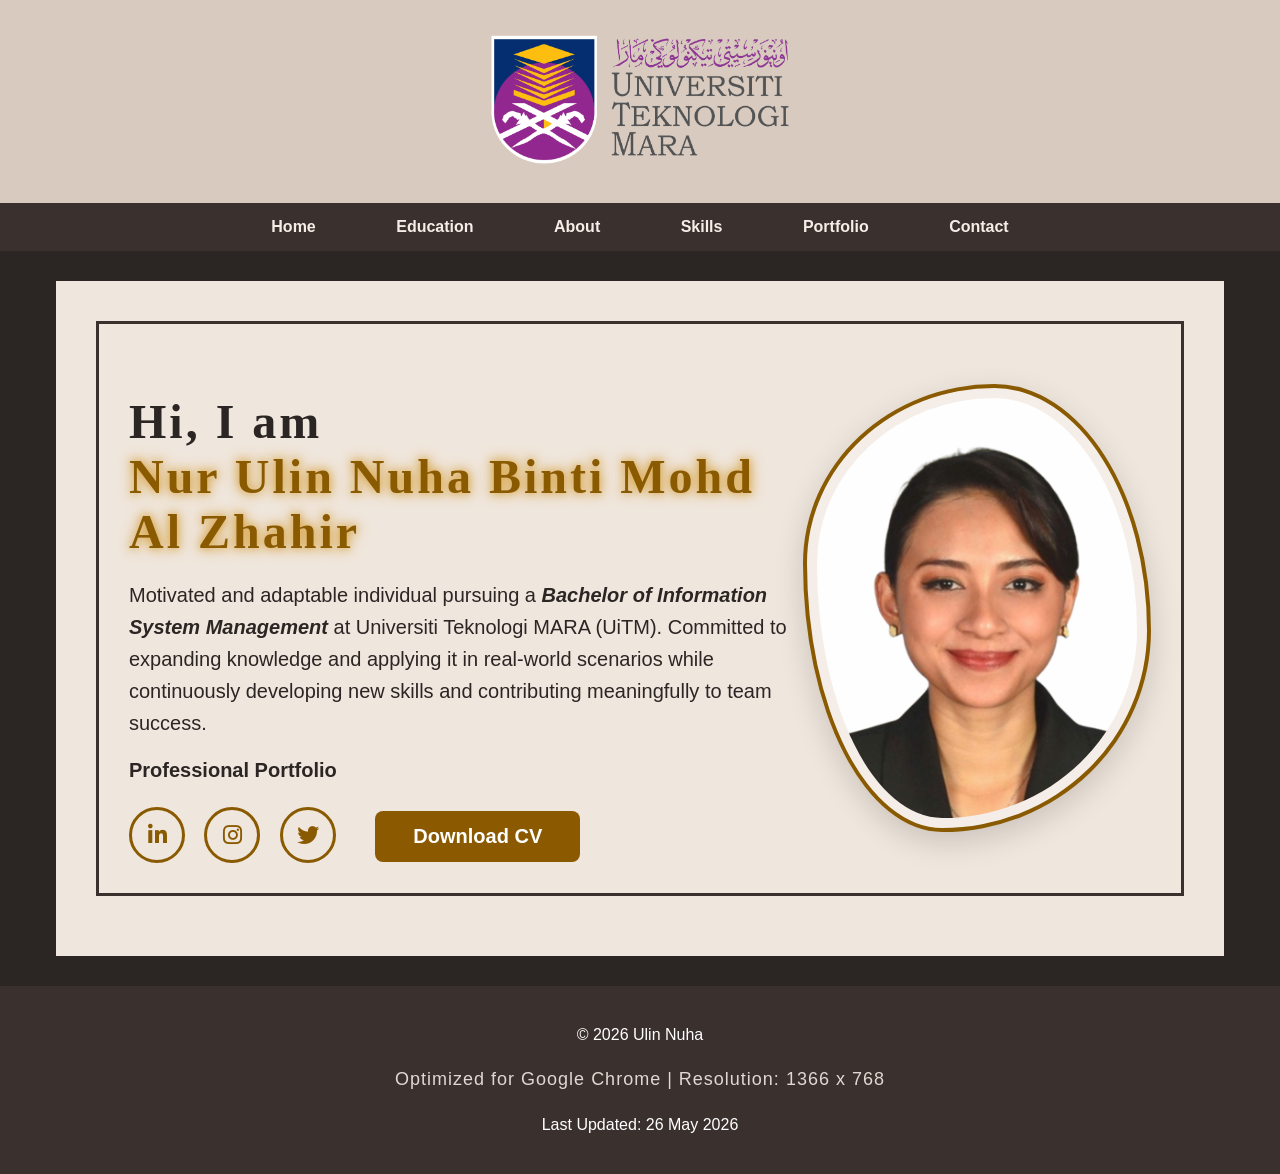
<file: index.html>
<!DOCTYPE html>
<html>
    <header>
    <img src="uitm-logo.png" alt="UiTM Logo" class="logo">
  
</header>

<head>
    <link rel="stylesheet"
href="https://cdnjs.cloudflare.com/ajax/libs/font-awesome/6.5.1/css/all.min.css">
    <title>My Portfolio</title>
    <link rel="stylesheet" href="style.css">
    <link rel="icon" type="image/png" href="uitm-logo.png">
</head>

<body>
    <nav>
    <a href="index.html">Home</a>
    <a href="education.html">Education</a>
    <a href="about.html">About</a>
    <a href="skills.html">Skills</a>
    <a href="portfolio.html">Portfolio</a>
    <a href="contact.html">Contact</a>
</nav>

<main>

<section class="cover">

   <div class="cover-text">

   <h1 class="hero-title animate-title">
Hi, I am
<span class="animate-name">Nur Ulin Nuha Binti Mohd Al Zhahir</span>
</h1>

    <p class="about-slide about-wording">
        Motivated and adaptable individual pursuing a <b><i>Bachelor of
        Information System Management</b></i> at Universiti Teknologi MARA (UiTM).
        Committed to expanding knowledge and applying it in real-world
        scenarios while continuously developing new skills and contributing
        meaningfully to team success.
    </p>

  <p><b>Professional Portfolio</b></p>

 <div class="social-links">

<a href="https://www.linkedin.com/in/nur-ulin-nuha-mohd-al-zhahir-she-her-8a3079207?utm_source=share_via&utm_content=profile&utm_medium=member_ios" target="_blank">
    <i class="fab fa-linkedin-in"></i>
</a>

<a href="https://www.instagram.com/nrnunz?igsh=cGo4ZW9sd2FpYnBi&utm_source=qr" target="_blank">
    <i class="fab fa-instagram"></i>
</a>

<a href="https://x.com/ulinuha98?s=11" target="_blank">
    <i class="fab fa-twitter"></i>
</a>

<a href="cv.pdf" download class="cv-button">
    Download CV
</a>

</div>

</div>

    <img src="photo.png" alt="My Photo">
</section>

</main>

<footer>
     <p>© 2026 Ulin Nuha</p>
  <p class="browser-info">
Optimized for Google Chrome | Resolution: 1366 x 768
</p>
    <p>Last Updated: 26 May 2026</p>
</footer>

</body>
</html>
</file>
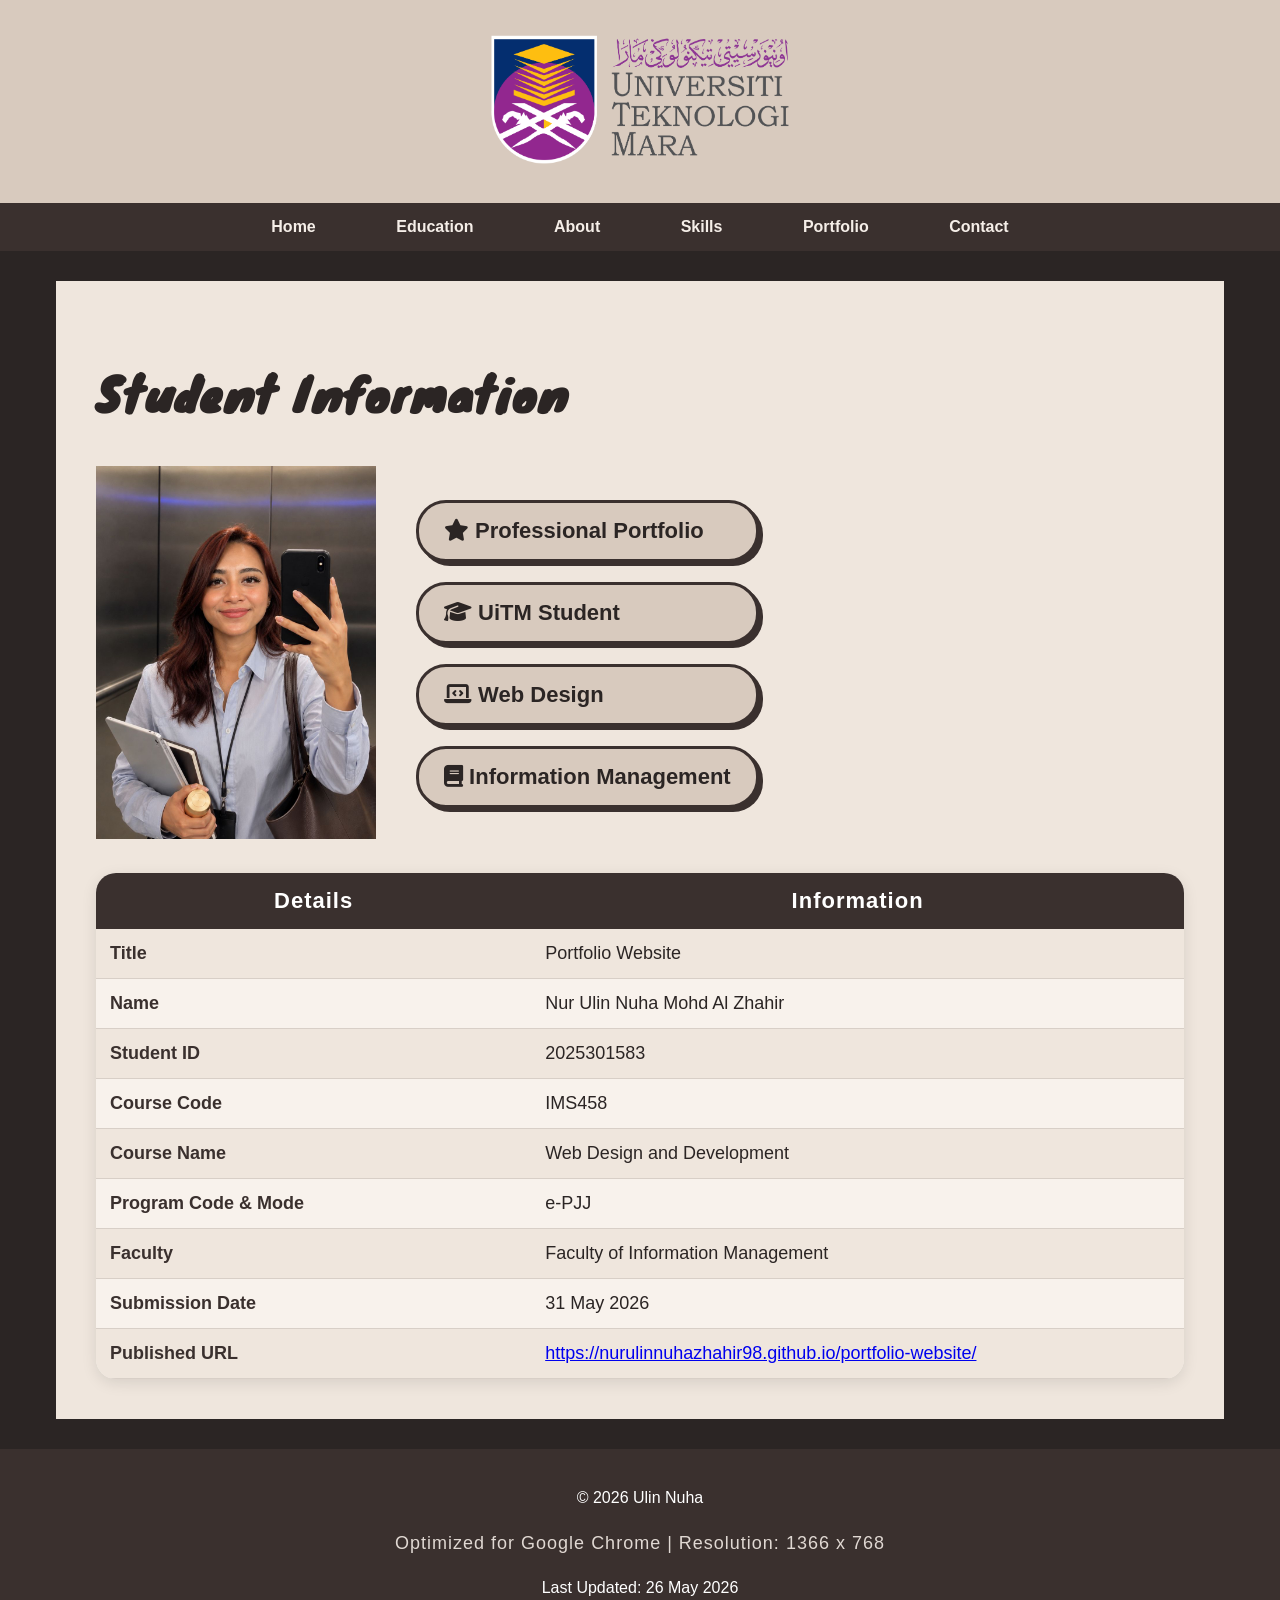
<file: about.html>
<!DOCTYPE html>
<html>
    <link rel="stylesheet" href="https://cdnjs.cloudflare.com/ajax/libs/font-awesome/6.5.1/css/all.min.css">
<head>
    <link href="https://fonts.googleapis.com/css2?family=Knewave&display=swap" rel="stylesheet">
    <title>About Me Details</title>
    <link rel="stylesheet" href="style.css">
    <link rel="icon" type="image/png" href="uitm-logo.png">
</head>

<body>

<header>
    <img src="uitm-logo.png" alt="UiTM Logo" class="logo">
</header>

<nav>
    <a href="index.html">Home</a>
    <a href="education.html">Education</a>
    <a href="about.html">About</a>
    <a href="skills.html">Skills</a>
    <a href="portfolio.html">Portfolio</a>
    <a href="contact.html">Contact</a>
</nav>

<main>

<table> 
    <tr>
        <th>Details</th>
        <th>Information</th>
    </tr>

    <tr>
        <td>Title</td>
        <td>Portfolio Website</td>
    </tr>

    <tr>
        <td>Name</td>
        <td>Nur Ulin Nuha Mohd Al Zhahir</td>
    </tr>

    <tr>
        <td>Student ID</td>
        <td>2025301583</td>
    </tr>

    <tr>
        <td>Course Code</td>
        <td>IMS458</td>
    </tr>

    <tr>
        <td>Course Name</td>
        <td>Web Design and Development</td>
    </tr>

    <tr>
        <td>Program Code & Mode</td>
        <td>e-PJJ</td>
    </tr>

    <tr>
        <td>Faculty</td>
        <td>Faculty of Information Management</td>
    </tr>

    <tr>
        <td>Submission Date</td>
        <td>31 May 2026</td>
    </tr>

    <tr>
        <td>Published URL</td>
           <td>
<a href="https://nurulinnuhazhahir98.github.io/portfolio-website/" target="_blank">
https://nurulinnuhazhahir98.github.io/portfolio-website/
</a>
</td>
    </tr>

    <h2>Student Information</h2>

<div class="profile-section">

    <div class="student-photo">
        <img src="selfie.png" alt="My Photo">

    </div>

    <div class="about-stickers">
         <div class="sticker">
            <i class="fas fa-star"></i> Professional Portfolio
        </div>

        <div class="sticker">
            <i class="fas fa-graduation-cap"></i> UiTM Student
        </div>

        <div class="sticker">
            <i class="fas fa-laptop-code"></i> Web Design
        </div>

        <div class="sticker">
            <i class="fas fa-book"></i> Information Management
        </div>

    </div>

</div>

</table>

</main>

<footer>
     <p>© 2026 Ulin Nuha</p>
   <p class="browser-info">
Optimized for Google Chrome | Resolution: 1366 x 768
</p>
    <p>Last Updated: 26 May 2026</p>
</footer>

</body>
</html>
</file>
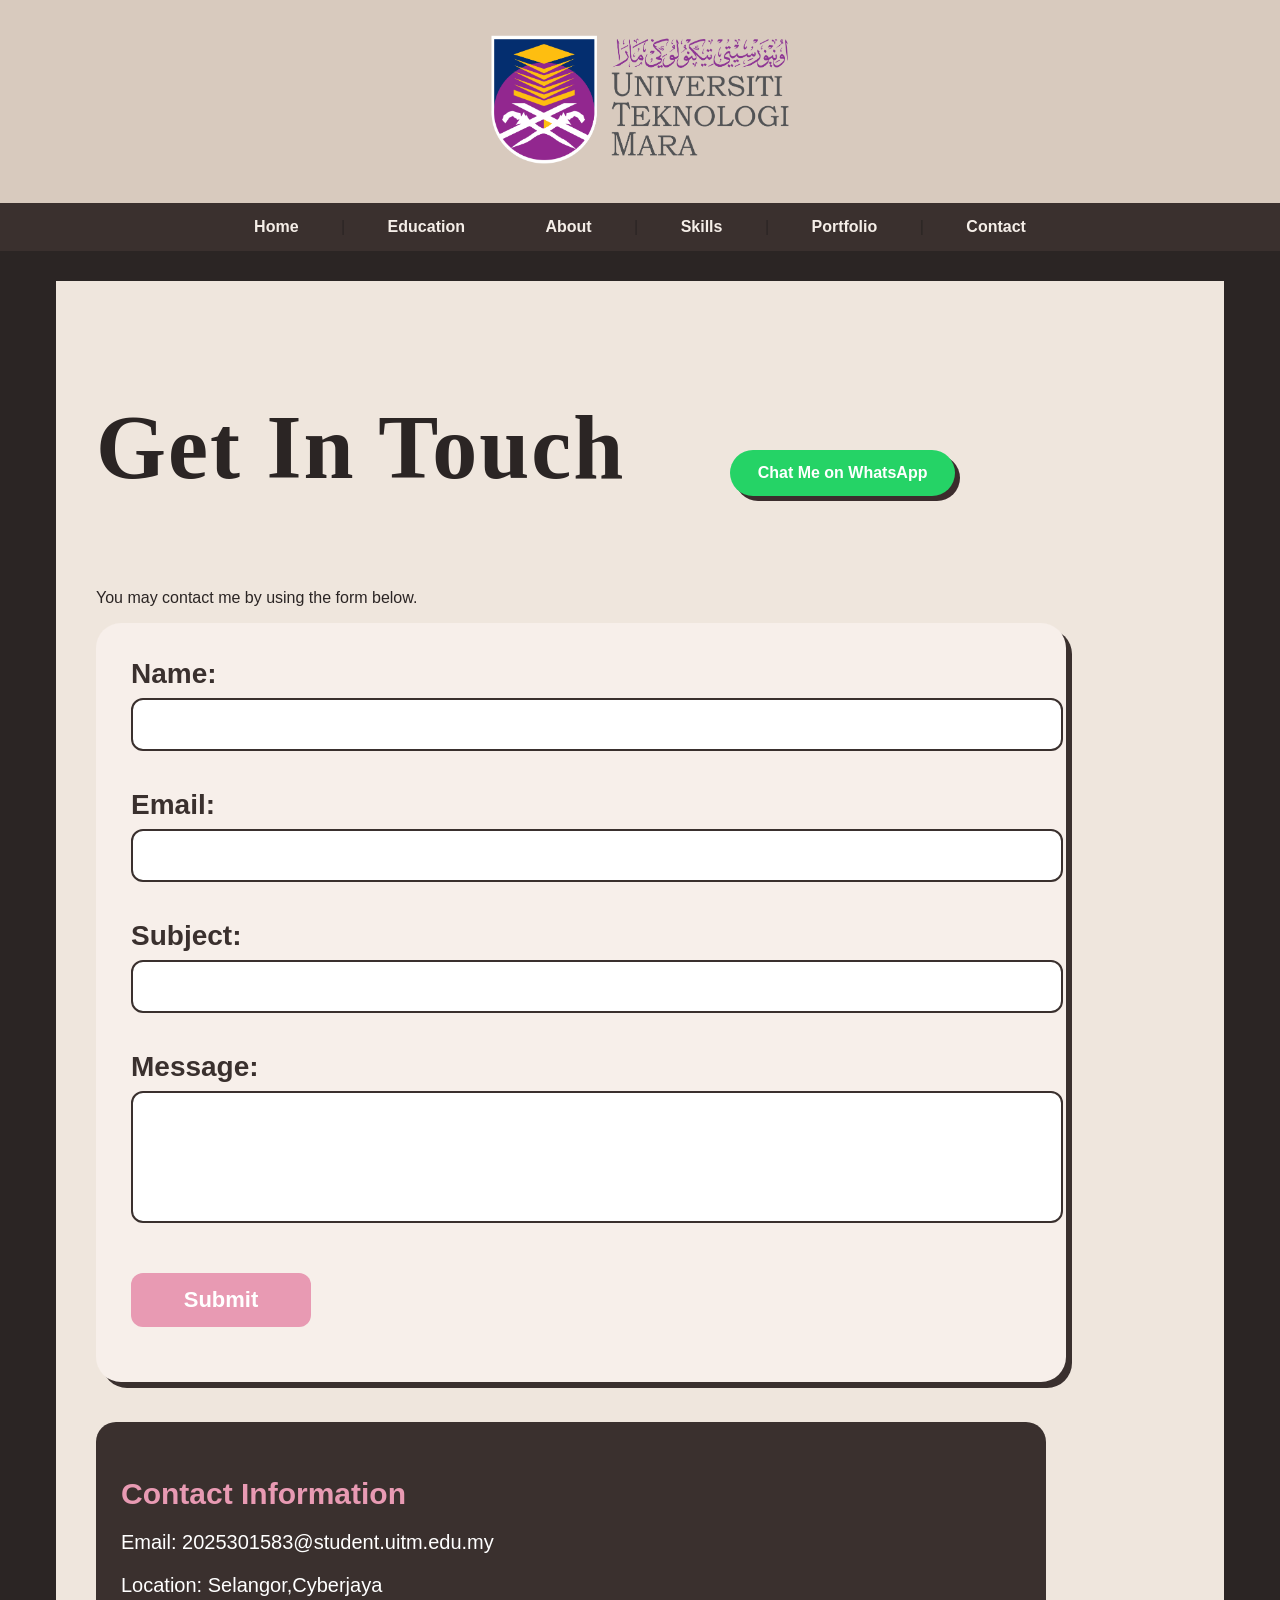
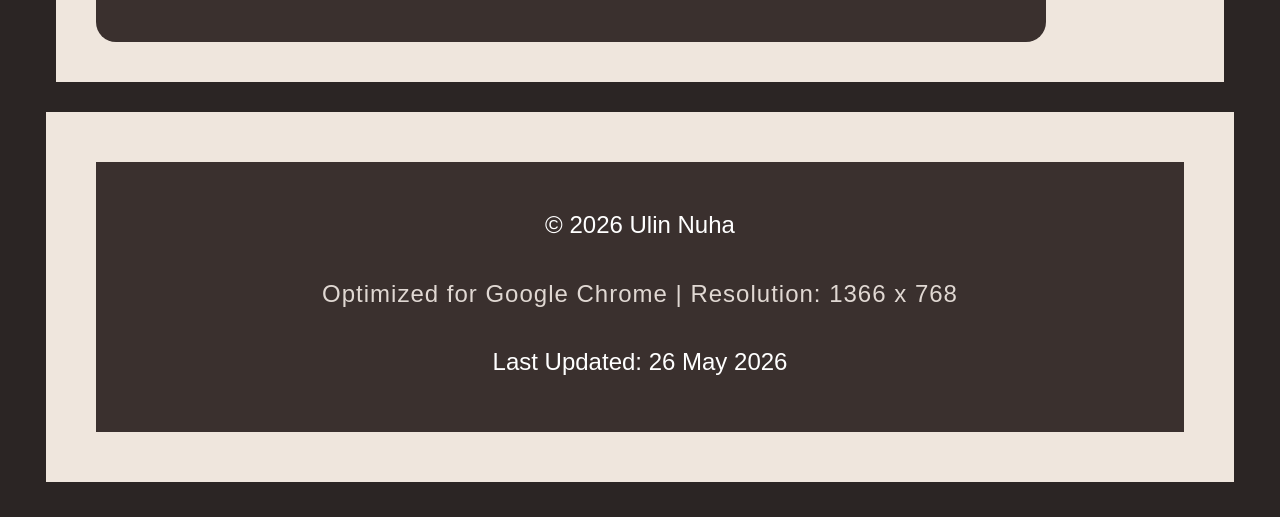
<file: contact.html>
<!DOCTYPE html>
<html>
<head>
    <title>Contact Me</title>
    <link rel="stylesheet" href="style.css">
    <link rel="icon" type="image/png" href="uitm-logo.png">
</head>
<body>

<header>
    <img src="uitm-logo.png" alt="UiTM Logo" class="logo">
</header>

<nav>
    <a href="index.html">Home</a> |
    <a href="education.html">Education</a>
    <a href="about.html">About</a> |
    <a href="skills.html">Skills</a> |
    <a href="portfolio.html">Portfolio</a> |
    <a href="contact.html">Contact</a>
</nav>

<main>
   <h2 class="animated-contact-title">Get In Touch</h2>

    <a href="https://wa.me/601170191449" class="whatsapp-button" target="_blank">
    Chat Me on WhatsApp
</a>
    <p>You may contact me by using the form below.</p>

     <form action="https://formsubmit.co/2025301583@student.uitm.edu.my" method="POST">

    <label>Name:</label><br>
    <input type="text" required><br><br>

    <label>Email:</label><br>
    <input type="email" required><br><br>

    <label>Subject:</label><br>
    <input type="text" required><br><br>

    <label>Message:</label><br>
    <textarea rows="5" cols="30" required></textarea><br><br>

    <input type="submit" value="Submit">

</form>
<div class="contact-info">
    <h3>Contact Information</h3>

    <p>Email: 2025301583@student.uitm.edu.my</p>

    <p>Location: Selangor,Cyberjaya</p>
</div>
</main>

<main class="contact-page">

<footer>
    <p>© 2026 Ulin Nuha</p>
<p class="browser-info">
Optimized for Google Chrome | Resolution: 1366 x 768
</p>
    <p>Last Updated: 26 May 2026</p>

</main>

</body>
</html>
</file>
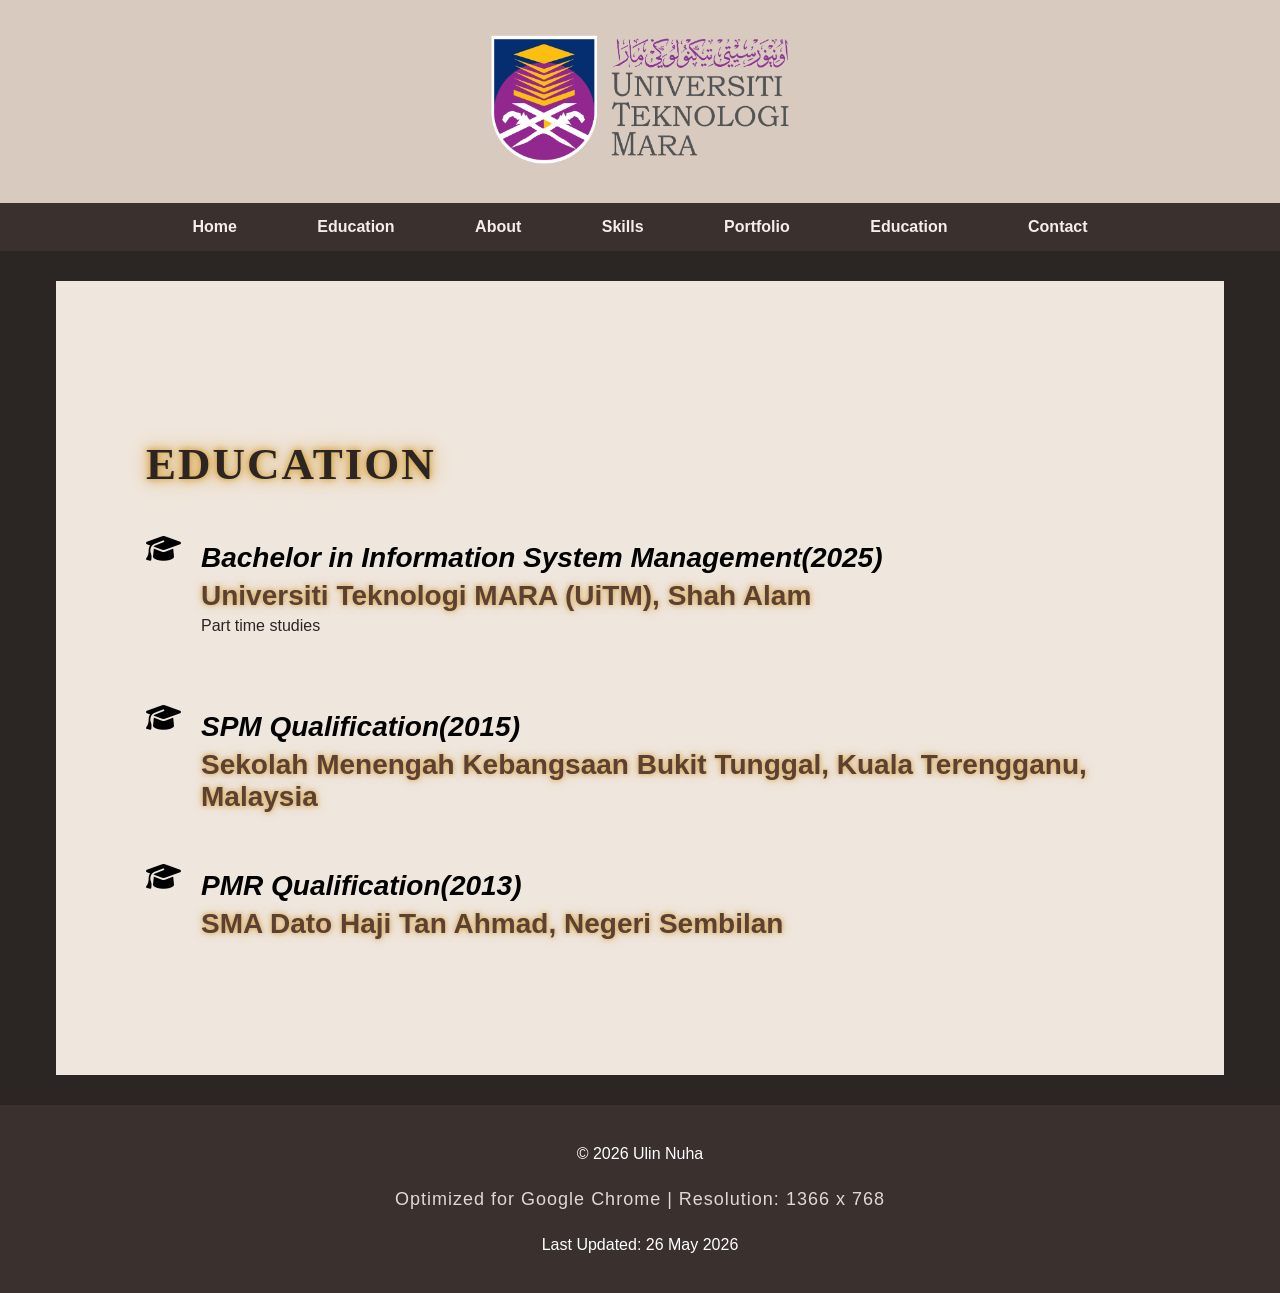
<file: education.html>
<!DOCTYPE html>
<html>
    <header>
    <img src="uitm-logo.png" alt="UiTM Logo" class="logo">
  
</header>

<head>
    <title>Education</title>

    <link rel="stylesheet" href="style.css">
    <link rel="icon" type="image/png" href="uitm-logo.png">

    <link rel="stylesheet"
    href="https://cdnjs.cloudflare.com/ajax/libs/font-awesome/6.5.1/css/all.min.css">
</head>

<body>

<nav>
    <a href="index.html">Home</a>
    <a href="education.html">Education</a>
    <a href="about.html">About</a>
    <a href="skills.html">Skills</a>
    <a href="portfolio.html">Portfolio</a>
    <a href="education.html">Education</a>
    <a href="contact.html">Contact</a>
</nav>

<main>

   <section class="education" id="education-section">

  <h2 class="neon-title">EDUCATION</h2>

    <div class="edu-item">
        <i class="fas fa-graduation-cap"></i>
        <div>
            <h3><i>Bachelor in Information System Management(2025)</h3></i>
          <h4 class="school-name">Universiti Teknologi MARA (UiTM), Shah Alam</h4
            <p>Part time studies</p>
        </div>
    </div>

    <div class="edu-item">
        <i class="fas fa-graduation-cap"></i>
        <div>
            <h3><i>SPM Qualification(2015)</h3></i>
            <h4 class="school-name">Sekolah Menengah Kebangsaan Bukit Tunggal, Kuala Terengganu, Malaysia</h4>
        </div>
    </div>

    <div class="edu-item">
        <i class="fas fa-graduation-cap"></i>
        <div>
            <h3><i>PMR Qualification(2013)</h3></i>
            <h4 class="school-name">SMA Dato Haji Tan Ahmad, Negeri Sembilan</h4>
        </div>

</main>

<footer>
     <p>© 2026 Ulin Nuha</p>
  <p class="browser-info">
Optimized for Google Chrome | Resolution: 1366 x 768
</p>
    <p>Last Updated: 26 May 2026</p>
</footer>

</body>
</html>
</file>
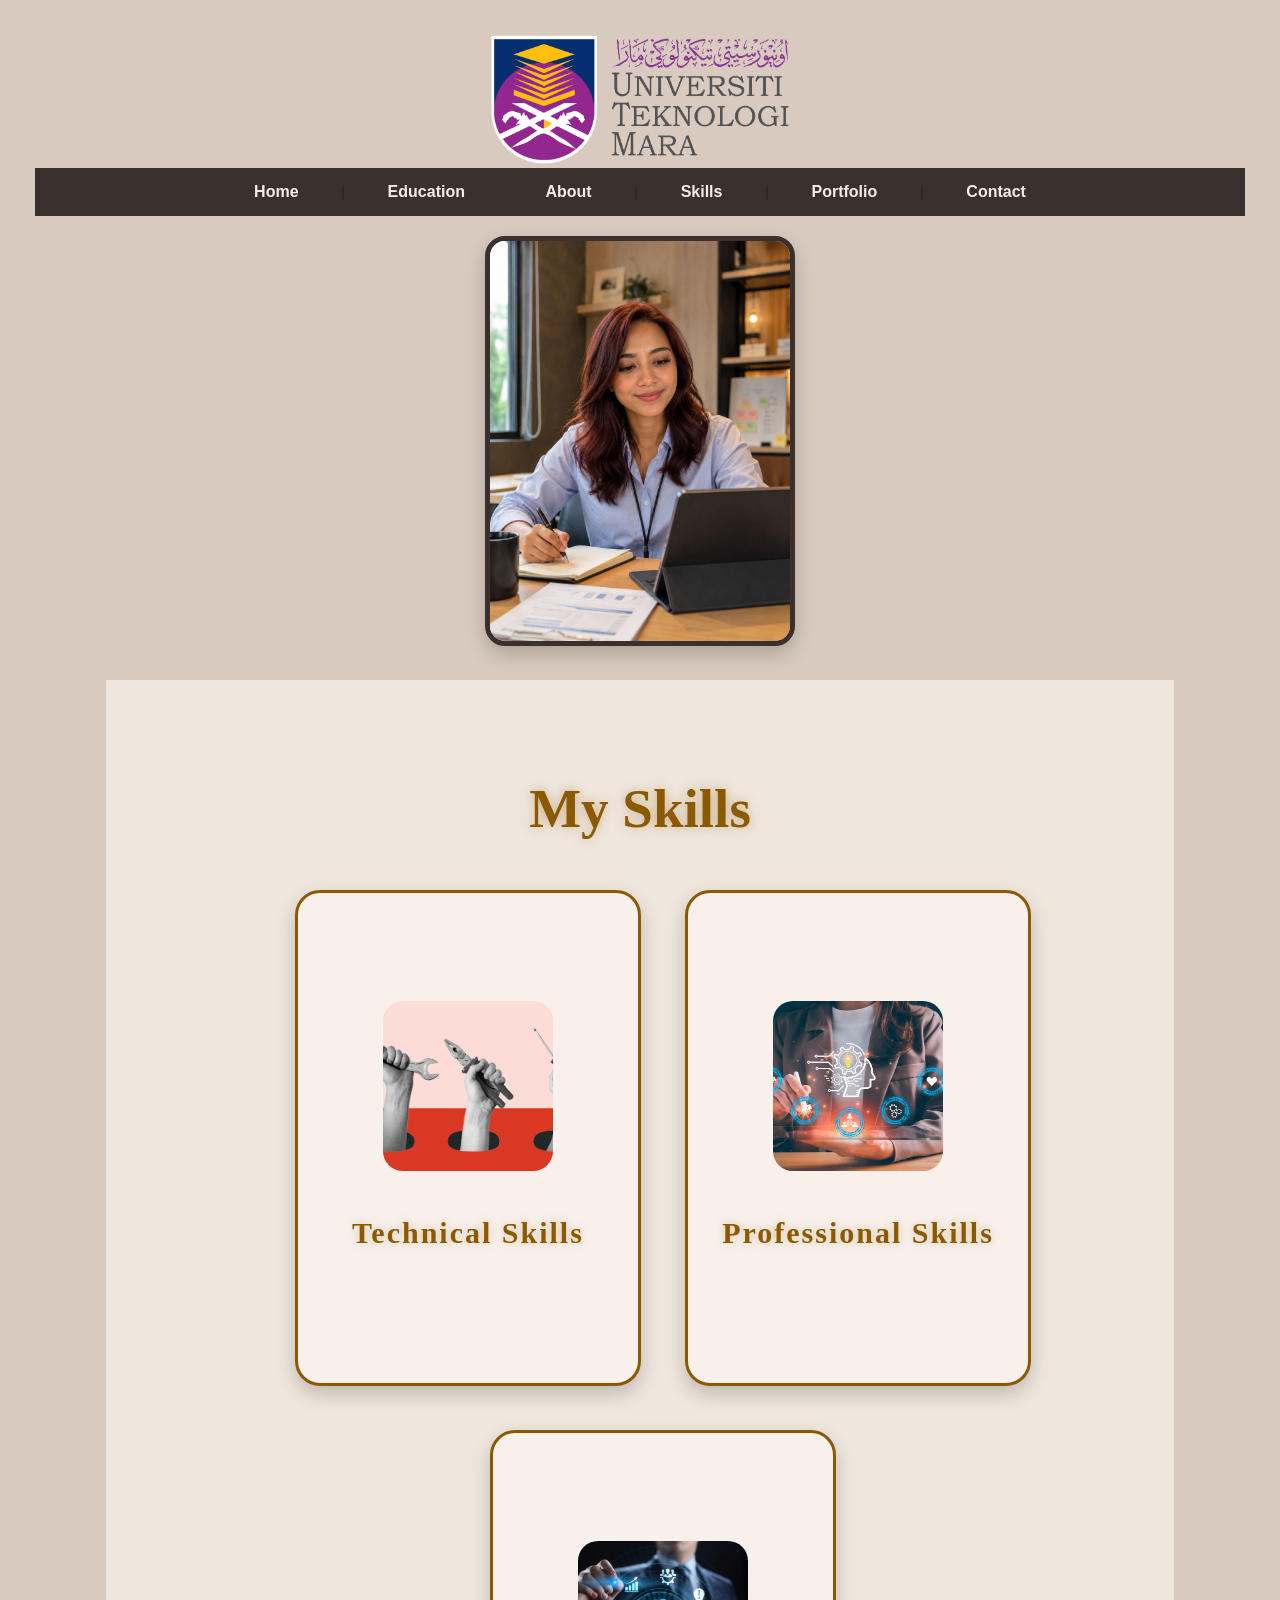
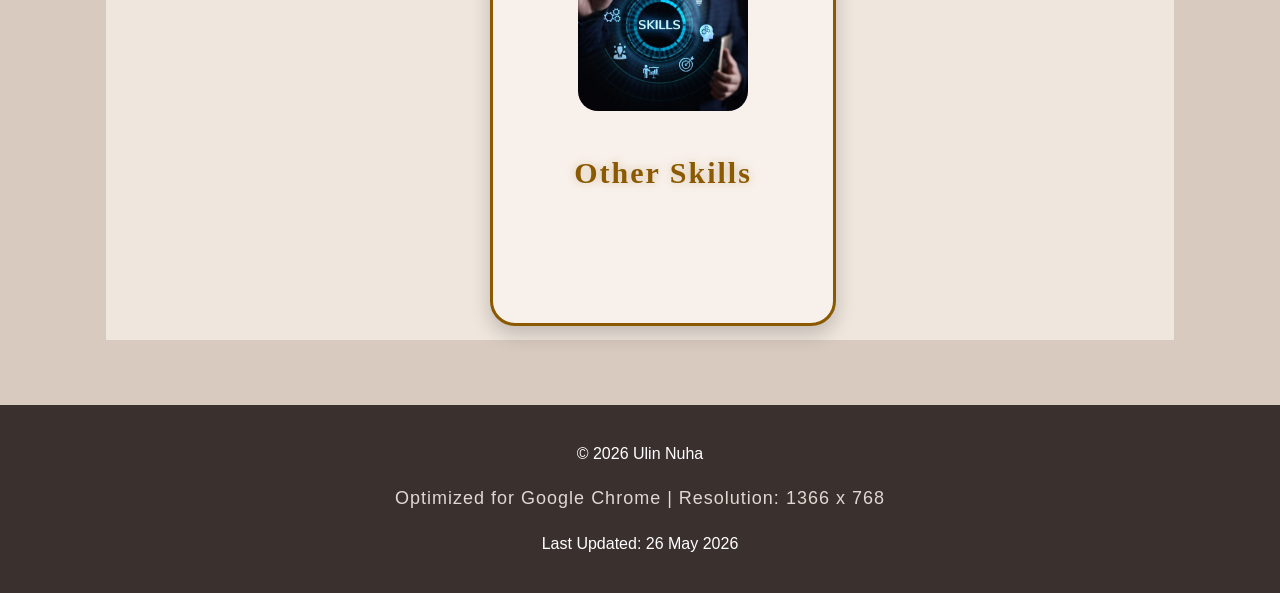
<file: skills.html>
<!DOCTYPE html>
<html>
<head>
    <title>My Skills</title>
    <link rel="stylesheet" href="style.css">
    <link rel="icon" type="image/png" href="uitm-logo.png">
</head>
<body>

<header>
     <img src="uitm-logo.png" alt="UiTM Logo" class="logo">

<nav>
    <a href="index.html">Home</a> |
    <a href="education.html">Education</a>
    <a href="about.html">About</a> |
    <a href="skills.html">Skills</a> |
    <a href="portfolio.html">Portfolio</a> |
    <a href="contact.html">Contact</a>
</nav>

<div>
    <div class="skills-profile">
    <img src="study.png" alt="Study Photo">
</div>

<main class="skills-section">

    <h1>My Skills</h1>

    <div class="skill-card-container">

        <!-- Technical Skills -->
        <div class="flip-card">
            <div class="flip-card-inner">

                <div class="flip-card-front">
                    <img src="technical-skill.png" alt="Technical Skills">
                    <h2>Technical Skills</h2>
                </div>

                <div class="flip-card-back">
                    <p>O365 Administration</p>
                    <p>Microsoft Excel & Word</p>
                    <p>DBMS</p>
                    <p>Microsoft SQL Server</p>
                    <p>Router Configuration</p>
                    <p>Network Diagnostics</p>
                </div>

            </div>
        </div>

        <!-- Professional Skills -->
        <div class="flip-card">
            <div class="flip-card-inner">

                <div class="flip-card-front">
                    <img src="professional-skills.jpg" alt="Professional Skills">
                    <h2>Professional Skills</h2>
                </div>

                <div class="flip-card-back">
                    <p>Customer Service</p>
                    <p>Problem Solving</p>
                    <p>Ticketing System</p>
                    <p>SLA Management</p>
                    <p>Technical Support</p>
                </div>

            </div>
        </div>

        <!-- Other Skills -->
        <div class="flip-card">
            <div class="flip-card-inner">

                <div class="flip-card-front">
                    <img src="skills-image.png" alt="Other Skills">
                    <h2>Other Skills</h2>
                </div>

                <div class="flip-card-back">
                    <p>Data Entry</p>
                    <p>Data Analysis</p>
                    <p>Teamwork</p>
                    <p>Communication Skills</p>
                </div>

            </div>
        </div>

    </div>

</main>
</header>

<footer>
    <p>© 2026 Ulin Nuha</p>
   <p class="browser-info">
Optimized for Google Chrome | Resolution: 1366 x 768
</p>
    <p>Last Updated: 26 May 2026</p>
</footer>

</body>
</html>
</file>
<file: style.css>
body {
    margin: 0;
    font-family: Arial, sans-serif;
    background-color: #2b2524;
    color: #2b2524;
}

header {
    background-color: #d8cabe;
    padding: 35px;
    text-align: center;
}

.logo {
    width: 300px;
}

nav {
    background-color: #3a302e;
    text-align: center;
    padding: 15px;
}

nav a {
    color: #f5eee8;
    text-decoration: none;
    margin: 20px;
    font-weight: bold;
}

nav a:hover {
    color: #b1856d;
}

main {
    width: 85%;
    margin: 30px auto;
    background-color: #efe6dd;
    padding: 40px;
    border-radius: 0;
}

.cover {
    display: flex;
    justify-content: space-between;
    align-items: center;
    background-color: #efe6dd;
    border: 3px solid #3a302e;
    padding: 30px;
    margin-bottom: 20px;
}

.cover h1 {
    font-family: Georgia, serif;
    font-size: 48px;
    letter-spacing: 3px;
    margin-bottom: 10px;
}

.cover p {
    font-size: 20px;
}

.cover img{
    width: 320px;
    height: 420px;

    object-fit: cover;

    border-radius: 55% 45% 60% 40% / 40% 55% 45% 60%;

    border: 4px solid #8a5a00;

    padding: 10px;

    background-color: #f5eee8;

    box-shadow: 0 10px 30px rgba(0,0,0,0.15);

    transition: 0.4s ease;
}

.cover img:hover{
    transform: scale(1.03);
}

.introduction {
    background-color: #d8cabe;
    border: 3px solid #3a302e;
    padding: 40px;
}

.introduction h2 {
    font-family: Georgia, serif;
    font-size: 40px;
    color: #2b2524;
}

.intro-content {
    display: flex;
    gap: 30px;
    align-items: center;
}

.intro-text {
    width: 60%;
}

.intro-photo img {
    width: 220px;
    border-radius: 50%;
    border: 3px solid #3a302e;
}

.button {
    display: inline-block;
    background-color: #3a302e;
    color: white;
    padding: 12px 20px;
    text-decoration: none;
    margin-top: 15px;
}

footer {
    background-color: #3a302e;
    color: white;
    text-align: center;
    padding: 20px;
    font-size: 16px;
    line-height: 1.6;
}
img {
    max-width: 100%;
}
.student-photo img {
    width: 280px;
}
.education {
    background-color: #efe6dd;
    padding: 40px;
    margin-top: 30px;
}

.education h2 {
    font-size: 40px;
    font-family: Georgia, serif;
}
/* NAME ANIMATION */

.animated-name {
    animation: slideFade 2s ease;
    font-family: Georgia, serif;
    letter-spacing: 3px;
}
/* INTRODUCTION ANIMATION */

.animated-title {
    animation: fadeLeft 2s ease;
    position: relative;
}

/* Animation */
@keyframes fadeLeft {

    0% {
        opacity: 0;
        transform: translateX(-50px);
    }

    100% {
        opacity: 1;
        transform: translateX(0);
    }
}

/* Hover effect */
.animated-title:hover {
    letter-spacing: 3px;
    transition: 0.5s;
    color: #8b6b61;
}

/* Animation movement */
@keyframes slideFade {

    0% {
        opacity: 0;
        transform: translateY(50px);
    }

    100% {
        opacity: 1;
        transform: translateY(0);
    }
}

/* Glow effect */
.animated-name:hover {
    color: #8b6b61;
    transition: 0.5s;
}
.education {
    padding: 50px;
}

.education h2 {
    font-size: 45px;
    margin-bottom: 40px;
    letter-spacing: 2px;
}

.edu-item {
    display: flex;
    gap: 20px;
    margin-bottom: 40px;
    align-items: flex-start;
}

.edu-item i {
    font-size: 28px;
    color: #000;
    margin-top: 5px;
}

.edu-item span {
    font-size: 20px;
}

.edu-item h3 {
    font-size: 35px;
    margin: 5px 0;
    font-weight: bold;
}

.edu-item h4 {
    font-size: 28px;
    margin: 5px 0;
    font-weight: bold;
}

.edu-item p {
    font-size: 24px;
}
.hi-text {
    font-size: 28px;
    font-weight: bold;
    margin-bottom: 10px;
    animation: fadeLeft 2s ease;
}

.about-slide {
    animation: fadeLeft 2s ease;
}

.about-slide h2 {
    font-size: 35px;
}

.about-wording {
    font-size: 20px;
    line-height: 1.6;
    max-width: 850px;
}
/* EDUCATION SECTION */

.education {
    animation: fadeLeft 1.5s ease;
}

/* EACH EDUCATION ITEM */

.edu-item {
    animation: slideFade 2s ease;
    transition: 0.5s;
}

/* HOVER EFFECT */

.edu-item:hover {
    transform: translateX(10px);
}
.about-stickers {
    display: flex;
    flex-wrap: wrap;
    gap: 15px;
    margin-top: 20px;
    margin-bottom: 20px;
}

.sticker {
    background-color: #d8cabe;
    border: 2px solid #3a302e;
    border-radius: 30px;
    padding: 10px 18px;
    font-weight: bold;
    font-size: 16px;
    box-shadow: 3px 3px 0 #3a302e;
}
/* PROFILE SECTION */

.profile-section {
    display: flex;
    align-items: center;
    gap: 40px;
    margin-bottom: 30px;
}

/* STICKERS */

.about-stickers {
    display: flex;
    flex-direction: column;
    gap: 20px;
}

.sticker {
    background-color: #d8cabe;
    border: 3px solid #3a302e;
    border-radius: 30px;
    padding: 15px 25px;
    font-weight: bold;
    font-size: 22px;
    box-shadow: 4px 4px 0 #3a302e;
    transition: 0.3s;
}

.sticker:hover {
    transform: translateX(10px);
    background-color: #b1856d;
    color: white;
}
main h2 {
    font-family: 'Knewave', cursive;
    font-size: 45px;
    letter-spacing: 2px;
}
table {
    width: 100%;
    border-collapse: collapse;
    margin-top: 30px;
    background-color: #f8f2ec;
    border-radius: 20px;
    overflow: hidden;
    box-shadow: 0 4px 15px rgba(0,0,0,0.1);
}

th {
    background-color: #3a302e;
    color: white;
    padding: 15px;
    font-size: 22px;
    letter-spacing: 1px;
}

td {
    padding: 14px;
    font-size: 18px;
    border-bottom: 1px solid #d8cfc7;
}

tr:nth-child(even) {
    background-color: #efe6dd;
}

tr:hover {
    background-color: #e4d6ca;
    transition: 0.3s;
}

td:first-child {
    font-weight: bold;
    width: 40%;
    color: #3a302e;
}

.skills-profile img {
    text-align: center;
    margin-top: 20px;
    width:300px;
    border-radius: 20px;
    border: 5px solid #3a302e;
    box-shadow: 0 8px 20px rgba(0,0,0,0.2);
}
/* SKILLS ANIMATION + BIGGER TEXT */

.skills h1,
.skills h2 {
    animation: fadeLeft 1.5s ease;
}

.skills h1 {
    font-family: 'Knewave', cursive;
    font-size: 65px;
    letter-spacing: 3px;
}

.skills h2 {
    font-family: Georgia, serif;
    font-size: 35px;
    margin-top: 35px;
    color: #3a302e;
}

.skills ul {
    list-style: none;
    padding: 0;
}

.skills li {
    font-size: 24px;
    font-family: Arial, sans-serif;
    font-weight: bold;
    margin: 12px 0;
    animation: slideFade 1.5s ease;
    transition: 0.3s;
}

.skills li:hover {
    transform: translateX(15px);
    color: #8b6b61;
}
.skills h2 {
    color: #e3356c !important;
    font-size: 38px;
    font-family: Georgia, serif;
    margin-top: 40px;
}
.achievement-gallery {
    display: flex;
    gap: 30px;
    flex-wrap: wrap;
    justify-content: center;
    margin-top: 30px;
}

.achievement-card {
    width: 320px;
    background: #f7efea;
    padding: 20px;
    border-radius: 25px;
    text-align: center;
    box-shadow: 6px 6px 0 #3a302e;
    transition: 0.4s;
}

.achievement-card:hover {
    transform: translateY(-10px) scale(1.03);
}

.achievement-card img {
    width: 100%;
    border-radius: 20px;
}

.achievement-card h3 {
    margin-top: 15px;
    font-size: 28px;
    color: #d97c9c;
}

.achievement-card p {
    font-size: 18px;
    margin-top: 10px;
}
.portfolio-page {
    animation: fadeIn 1.5s ease;
}

.portfolio-hero {
    text-align: center;
    background-color: #3a302e;
    color: white;
    padding: 35px;
    border-radius: 20px;
    margin-bottom: 40px;
}

.portfolio-hero h2 {
    font-size: 55px;
    font-family: Georgia, serif;
}

.portfolio-hero p {
    font-size: 20px;
    font-style: italic;
}

.certificate-section h2 {
    font-size: 45px;
    font-family: Georgia, serif;
    margin-bottom: 30px;
}

.certificate-layout {
    display: flex;
    align-items: center;
    gap: 40px;
    flex-wrap: wrap;
}

.certificate-info {
    flex: 1;
}

.certificate-box {
    background-color: #3a302e;
    color: white;
    padding: 25px;
    border-radius: 20px;
    margin-bottom: 25px;
    box-shadow: 5px 5px 0 #b1856d;
    animation: slideFade 1.5s ease;
}

.certificate-box h3 {
    color: #e89ab3;
    font-size: 25px;
}

.certificate-box p {
    font-size: 18px;
    line-height: 1.5;
}

.certificate-images {
    flex: 1.5;
    display: flex;
    gap: 20px;
    flex-wrap: wrap;
}

.certificate-images img {
    width: 270px;
    border-radius: 15px;
    box-shadow: 6px 6px 0 #3a302e;
    transition: 0.4s;
    animation: slideUp 1.5s ease;
}

.certificate-images img:hover {
    transform: scale(1.05) rotate(1deg);
}
.external-link {
    margin-top: 50px;
    text-align: center;
    padding: 40px;
    background-color: #f3ebe5;
    border-radius: 20px;
    animation: fadeIn 1.5s ease;
}

.external-link h2 {
    font-size: 45px;
    font-family: Georgia, serif;
    color: #3a302e;
    margin-bottom: 20px;
}

.external-link p {
    font-size: 22px;
    margin-bottom: 20px;
}

.external-btn {
    display: inline-block;
    background-color: #3a302e;
    color: white;
    padding: 15px 30px;
    border-radius: 50px;
    text-decoration: none;
    font-size: 20px;
    font-weight: bold;
    transition: 0.4s;
}

.external-btn:hover {
    background-color: #e89ab3;
    transform: scale(1.05);
}
.browser-info {
    font-size: 18px;
    letter-spacing: 1px;
    color: #f3ebe5;
    opacity: 0.9;
}
/* CONTACT PAGE */

.contact-page {
    padding: 50px;
}

.contact-page h2 {
    font-size: 65px;
    font-family: Georgia, serif;
    color: #3a302e;
    margin-bottom: 20px;
    animation: slideFade 1.5s ease;
}

.contact-page p {
    font-size: 24px;
    margin-bottom: 30px;
}

form {
    background-color: #f7efea;
    padding: 35px;
    border-radius: 25px;
    box-shadow: 6px 6px 0 #3a302e;
    max-width: 900px;
    animation: fadeIn 1.5s ease;
}

label {
    font-size: 28px;
    font-weight: bold;
    color: #3a302e;
}

input,
textarea {
    width: 100%;
    padding: 14px;
    margin-top: 8px;
    margin-bottom: 20px;
    border: 2px solid #3a302e;
    border-radius: 12px;
    font-size: 18px;
    background-color: white;
}

textarea {
    resize: none;
}

input:focus,
textarea:focus {
    outline: none;
    border-color: #e89ab3;
    box-shadow: 0 0 10px #e89ab3;
}

input[type="submit"] {
    background-color: #e89ab3;
    color: white;
    border: none;
    width: 180px;
    font-size: 22px;
    font-weight: bold;
    cursor: pointer;
    transition: 0.4s;
}

input[type="submit"]:hover {
    background-color: #3a302e;
    transform: scale(1.05);
}

.contact-info {
    margin-top: 40px;
    background-color: #3a302e;
    color: white;
    padding: 25px;
    border-radius: 20px;
    max-width: 900px;
    animation: slideUp 1.5s ease;
}

.contact-info h3 {
    color: #e89ab3;
    font-size: 30px;
    margin-bottom: 15px;
}

.contact-info p {
    font-size: 20px;
}
/* CONTACT ANIMATION */

.contact-page h2 {
    animation: fadeLeft 1.5s ease;
}

.contact-page p {
    animation: slideFade 1.8s ease;
}

form {
    animation: slideUp 1.5s ease;
    transition: 0.4s;
}

form:hover {
    transform: translateY(-8px);
}

.contact-info {
    animation: slideFade 1.8s ease;
    transition: 0.4s;
}

.contact-info:hover {
    transform: translateX(10px);
}

input[type="submit"] {
    animation: pulse 2s infinite;
}

@keyframes pulse {
    0% {
        transform: scale(1);
    }

    50% {
        transform: scale(1.05);
    }

    100% {
        transform: scale(1);
    }
}
.jump-link{
    display: inline-block;
    margin-bottom: 20px;

    font-size: 18px;
    font-weight: bold;

    color: #5c1ea8;
}

.whatsapp-button{
    display:inline-block;
    background:#25D366;
    color:white;
    padding:14px 28px;
    border-radius:50px;
    text-decoration:none;
    font-weight:bold;
    margin-bottom:25px;
    margin-left: 100px;
    transition:0.3s;
    box-shadow:5px 5px 0px #3b2d2d;
}

.whatsapp-button:hover{
    transform:translateY(-5px);
    background:#1ebe5d;
}

.animated-contact-title{
    font-size:90px;
    font-family: "Georgia", cursive;
    animation: floatText 3s ease-in-out infinite;
    display:inline-block;
}

@keyframes floatText{
    0%{
        transform: translateY(0px);
    }

    50%{
        transform: translateY(-10px);
    }

    100%{
        transform: translateY(0px);
    }
}

.social-links {
    margin-top: 25px;
}

.social-links a {
    display: inline-flex;
    justify-content: center;
    align-items: center;

    width: 50px;
    height: 50px;

    margin-right: 15px;

    border: 3px solid #8a5a00;
    border-radius: 50%;

    color: #8a5a00;
    font-size: 22px;

    text-decoration: none;

    transition: 0.3s ease;
}

.social-links a:hover {
    background-color: #8a5a00;
    color: #f5eee8;

    transform: translateY(-5px);
}

.hero-title {
    font-size: 45px;
    font-weight: bold;
    font-family: Arial, sans-serif;
}

.hero-title span {
    color: #8a5a00;
    text-shadow: 0 0 8px #d8a64a, 
                 0 0 15px #d8a64a;
    animation: glowText 2s infinite alternate;
}

@keyframes glowText {
    from {
        text-shadow: 0 0 5px #d8a64a;
    }
    to {
        text-shadow: 0 0 15px #d8a64a,
                     0 0 25px #d8a64a;
    }
}

.neon-title {
    font-size: 55px;
    font-family: Georgia, serif;
    color: #2b2524;
    text-shadow:
        0 0 5px #d8a64a,
        0 0 10px #d8a64a,
        0 0 20px #d8a64a;
        
    animation: neonGlow 2s infinite alternate;
}

@keyframes neonGlow {
    from {
        text-shadow:
            0 0 5px #d8a64a,
            0 0 10px #d8a64a;
    }

    to {
        text-shadow:
            0 0 10px #d8a64a,
            0 0 20px #d8a64a,
            0 0 35px #d8a64a;
    }
}

.school-name {
    color: #5b4034;
    font-size: 30px;
    font-weight: bold;

    text-shadow:
        0 0 5px #d8a64a,
        0 0 10px rgba(216,166,74,0.5);

    margin-top: 8px;
}
.social-links .cv-button {
    width: auto;
    height: auto;

    display: inline-block;
    padding: 14px 38px;
    margin-left: 20px;

    border-radius: 8px;
    border: none;

    background-color: #8b5a00;
    color: white;

    font-size: 20px;
    font-weight: bold;
    text-decoration: none;
}

.social-links .cv-button:hover {
    background-color: #6f4700;
    color: white;
    transform: translateY(-3px);
}
/* EXTRA POLISH EFFECTS */

/* Button hover effect */
button:hover,
input[type="submit"]:hover,
.jump-button:hover,
.whatsapp-button:hover,
.external-btn:hover {
    transform: scale(1.05);
    transition: 0.3s;
}

/* Image hover effect */
img:hover {
    transform: scale(1.03);
    transition: 0.3s;
}

/* Fade animation for main sections */
section,
form,
table,
.contact-info {
    animation: fadeIn 1.3s ease;
}

@keyframes fadeIn {
    from {
        opacity: 0;
        transform: translateY(30px);
    }

    to {
        opacity: 1;
        transform: translateY(0);
    }
}

/* Contact icons */
.contact-info p::before {
    margin-right: 10px;
}
/* NAVIGATION HOVER EFFECT */

nav a {
    transition: 0.3s;
    padding: 10px 18px;
    border-radius: 25px;
}

nav a:hover {
    background-color: #e89ab3;
    color: white;
    transform: translateY(-5px);
}

/* HERO TITLE ANIMATION */

.animate-title{
    animation: slideLeft 1.2s ease;
}
.animate-name{
    display: inline-block;
    animation: glowText 2s infinite alternate;
}

/* SLIDE EFFECT */

@keyframes slideLeft{
    from{
        opacity: 0;
        transform: translateX(-100px);
    }

    to{
        opacity: 1;
        transform: translateX(0);
    }
}

/* GLOW EFFECT */

@keyframes glowText{
    from{
        text-shadow: 0 0 5px #b07a00;
    }

    to{
        text-shadow:
        0 0 10px #b07a00,
        0 0 20px #d89b00,
        0 0 30px #ffcc66;
    }
}
/* SKILLS FLIP CARD */

.skills-section {
    text-align: center;
    padding: 60px 20px;
    background-color: #efe6dd;
}

.skills-section h1 {
    font-size: 55px;
    font-family: Georgia, serif;
    color: #8b5a00;
    margin-bottom: 50px;
    text-shadow: 0 0 12px rgba(139,90,0,0.4);
}

.skill-card-container {
    display: flex;
    justify-content: center;
    gap: 90px;
    flex-wrap: wrap;
}

.flip-card {
    width: 300px;
    height: 450px;
    perspective: 1000px;
}

.flip-card-inner {
    position: relative;
    width: 100%;
    height: 100%;
    transition: transform 0.8s;
    transform-style: preserve-3d;
}

.flip-card:hover .flip-card-inner {
    transform: rotateY(180deg);
}

.flip-card-front,
.flip-card-back {
    position: absolute;
    width: 100%;
    height: 100%;
    border-radius: 25px;
    backface-visibility: hidden;
    overflow: hidden;
    box-shadow: 0 8px 20px rgba(0,0,0,0.2);
}

/* FRONT CARD */

.flip-card-front {
    text-align: center;
    background: #f8f1eb;
    border: 3px solid #8b5a00;
    display: flex;
    flex-direction: column;
    justify-content: center;
    align-items: center;
    padding: 20px;
}

.flip-card-front img {
    width: 170px;
    height: 170px;
    object-fit: cover;
    border-radius: 20px;
    margin-bottom: 20px;
}

.flip-card-front h2 {
    font-size: 30px;
    font-family: Georgia, serif;
    color: #8b5a00;
    text-shadow: 0 0 10px rgba(139,90,0,0.3);
}

/* BACK CARD */

.flip-card-back {
    background: #3a302e;
    color: white;
    transform: rotateY(180deg);

    display: flex;
    flex-direction: column;
    justify-content: center;
    align-items: center;
    gap: 5px;

    padding: 25px;
}

.flip-card-back p {
    font-size: 17px;
    font-weight: bold;
    margin: 6px 0;

}
.video-section{
    text-align: center;
    margin-top: 50px;
}

.portfolio-video{
    width: 80%;
    max-width: 900px;
    border-radius: 20px;
    border: 4px solid #8b5a00;
    box-shadow: 0 0 20px rgba(139,90,0,0.3);
    margin-top: 20px;
}
.jump-links{
    display: flex;
    gap: 20px;
    margin-bottom: 20px;
}

.jump-button{
    text-decoration: none;
    color: #8b5a00;
    font-weight: bold;
    font-size: 20px;
    transition: 0.3s;
}

.jump-button:hover{
    color: #d4a017;
    text-shadow: 0 0 10px rgba(212,160,23,0.6);
}
</file>
